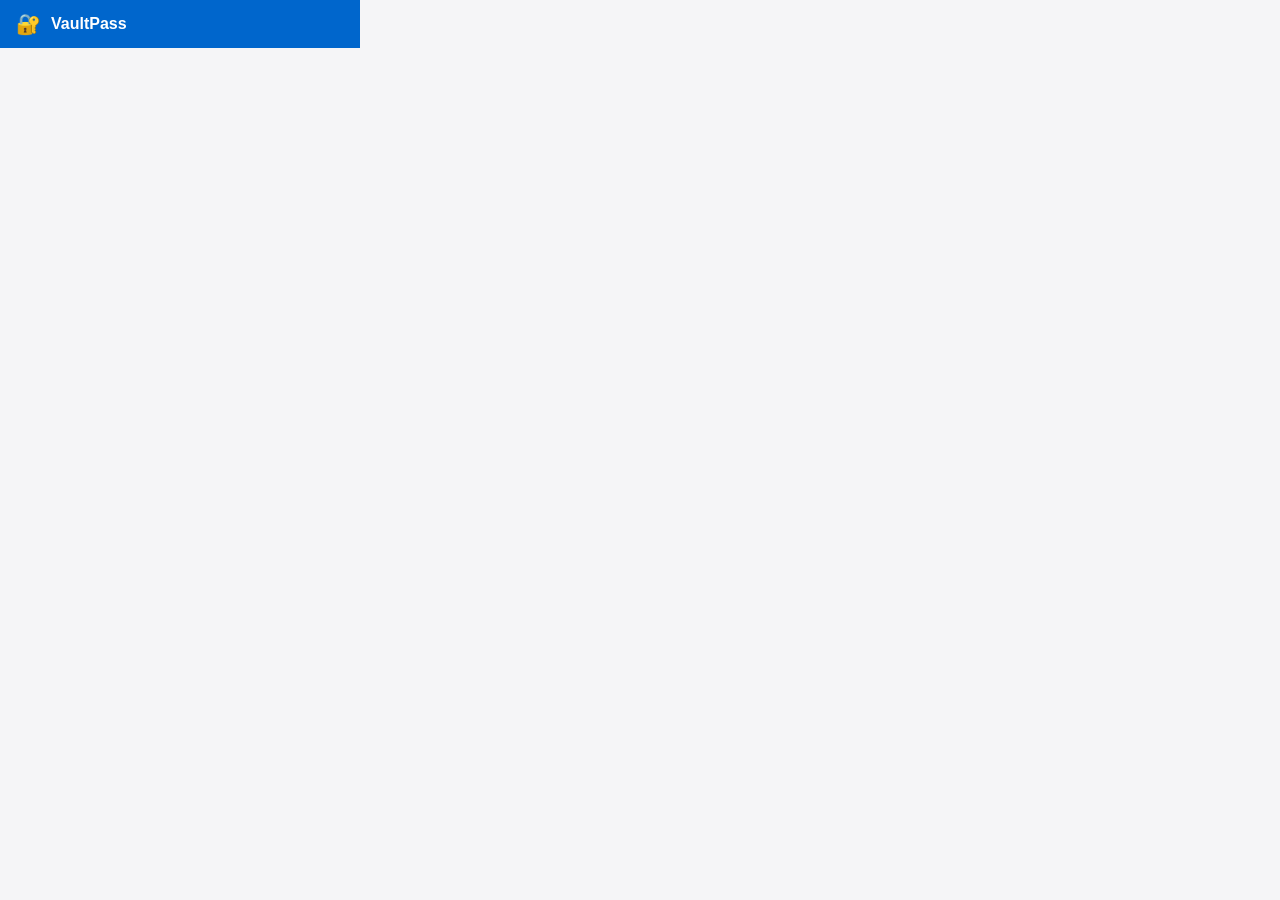
<file: src/VaultPass.Extension/popup.html>
<!DOCTYPE html>
<html lang="en">
<head>
  <meta charset="utf-8" />
  <style>
    * { box-sizing: border-box; margin: 0; padding: 0; }
    body { width: 360px; min-height: 420px; font-family: -apple-system, BlinkMacSystemFont, "Segoe UI", sans-serif; background: #f5f5f7; color: #1d1d1f; font-size: 14px; }

    .header { background: #0066cc; color: #fff; padding: 12px 16px; display: flex; align-items: center; gap: 10px; }
    .header .logo { font-size: 20px; }
    .header h1 { font-size: 16px; font-weight: 600; }
    .header .signout { margin-left: auto; background: none; border: 1px solid rgba(255,255,255,.5); color: #fff; border-radius: 6px; padding: 4px 10px; cursor: pointer; font-size: 12px; }

    .view { padding: 14px 16px; }

    .form-group { margin-bottom: 12px; }
    .form-group label { display: block; font-size: 12px; font-weight: 500; margin-bottom: 4px; color: #6e6e73; }
    .form-group input { width: 100%; padding: 8px 10px; border: 1px solid #e2e2e7; border-radius: 8px; font-size: 14px; background: #fff; outline: none; }
    .form-group input:focus { border-color: #0066cc; }

    .btn { width: 100%; padding: 10px; background: #0066cc; color: #fff; border: none; border-radius: 8px; font-size: 14px; font-weight: 500; cursor: pointer; }
    .btn:hover { background: #0055aa; }

    .error { background: #fff0f0; border: 1px solid #ffb3b3; color: #cc0000; border-radius: 8px; padding: 8px 10px; margin-bottom: 12px; font-size: 13px; }

    .toolbar { display: flex; align-items: center; gap: 8px; margin-bottom: 10px; }
    .toolbar h2 { font-size: 14px; font-weight: 600; }
    .search { flex: 1; padding: 6px 10px; border: 1px solid #e2e2e7; border-radius: 8px; font-size: 13px; outline: none; background: #fff; }
    .search:focus { border-color: #0066cc; }

    .match-badge { font-size: 11px; background: #34c759; color: #fff; padding: 2px 8px; border-radius: 20px; font-weight: 600; white-space: nowrap; }

    .vault-list { display: flex; flex-direction: column; gap: 6px; max-height: 300px; overflow-y: auto; }
    .vault-item { background: #fff; border: 1px solid #e2e2e7; border-radius: 10px; padding: 9px 12px; display: flex; align-items: center; gap: 10px; }
    .vault-item.matched { border-color: #34c759; }
    .vault-item-icon { font-size: 20px; flex-shrink: 0; }
    .vault-item-info { flex: 1; min-width: 0; }
    .vault-item-name { font-weight: 500; font-size: 13px; white-space: nowrap; overflow: hidden; text-overflow: ellipsis; }
    .vault-item-url { font-size: 11px; color: #6e6e73; white-space: nowrap; overflow: hidden; text-overflow: ellipsis; }
    .vault-item-actions { display: flex; gap: 4px; flex-shrink: 0; }
    .vault-btn { background: none; border: 1px solid #e2e2e7; color: #1d1d1f; border-radius: 6px; padding: 4px 8px; font-size: 11px; cursor: pointer; white-space: nowrap; }
    .vault-btn.fill { border-color: #0066cc; color: #0066cc; }
    .vault-btn:hover { background: #f0f0f5; }
    .vault-btn.fill:hover { background: #0066cc; color: #fff; }

    .empty { text-align: center; padding: 28px 0; color: #6e6e73; }
    .empty .icon { font-size: 28px; margin-bottom: 8px; }

    #view-login, #view-vault { display: none; }
  </style>
</head>
<body>
  <div class="header">
    <span class="logo">🔐</span>
    <h1>VaultPass</h1>
    <button class="signout" id="btn-signout" style="display:none">Sign out</button>
  </div>

  <div class="view" id="view-login">
    <div class="form-group" style="margin-top:8px">
      <label>Email</label>
      <input type="email" id="email" placeholder="you@example.com" />
    </div>
    <div class="form-group">
      <label>Master Password</label>
      <input type="password" id="password" placeholder="••••••••" />
    </div>
    <div id="login-error" class="error" style="display:none"></div>
    <button class="btn" id="btn-login">Sign In</button>
  </div>

  <div class="view" id="view-vault">
    <div class="toolbar">
      <h2>My Vault</h2>
      <input class="search" id="search" placeholder="Search..." />
      <span class="match-badge" id="match-badge" style="display:none"></span>
    </div>
    <div class="vault-list" id="vault-list"></div>
  </div>

  <script src="popup.js"></script>
</body>
</html>
</file>
